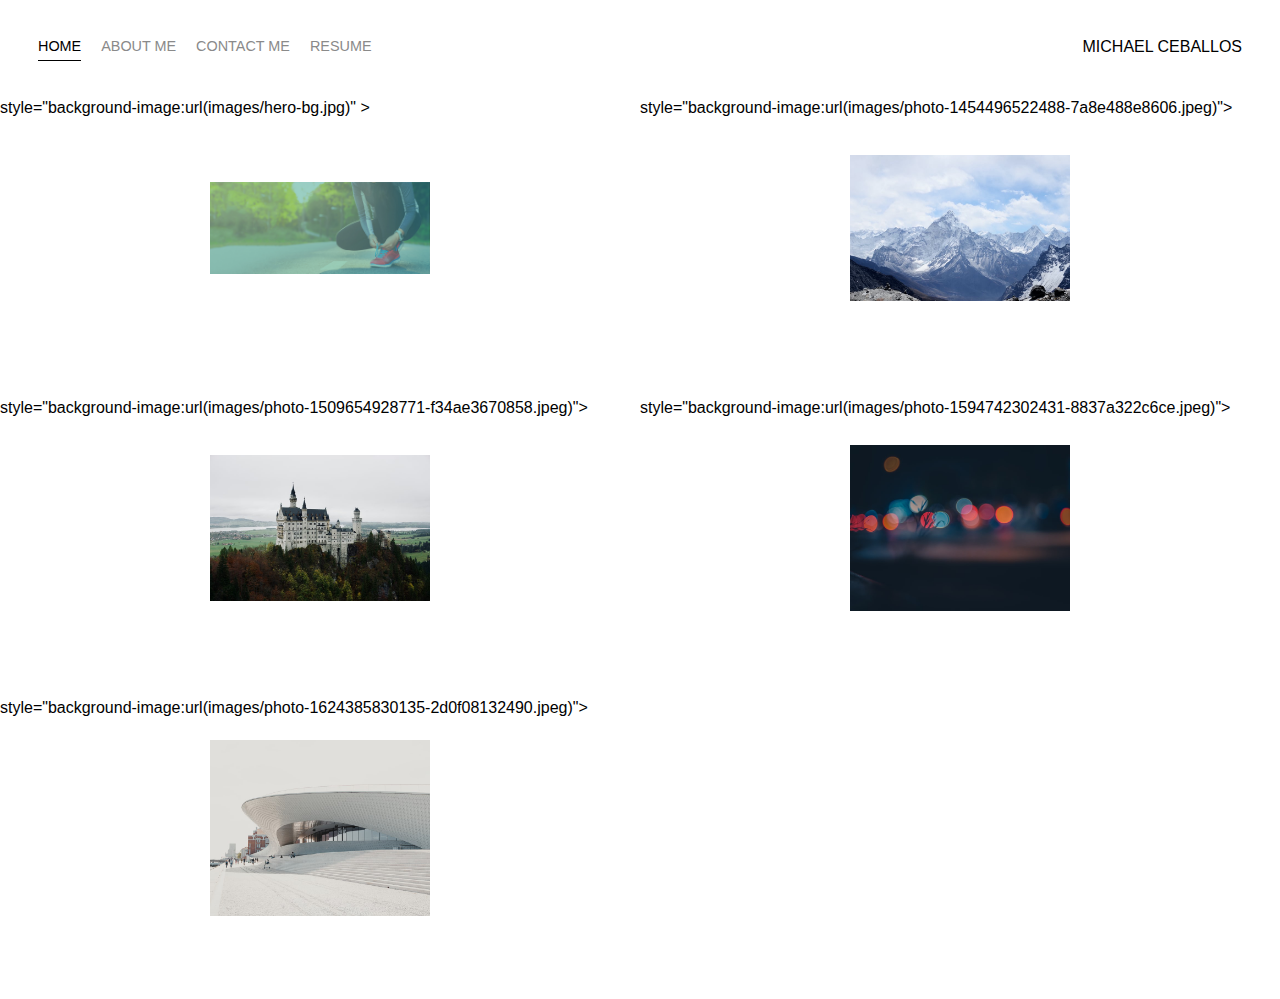
<file: index.html>
<!DOCTYPE html>
<html lang="en">
<head>
    <meta charset="UTF-8" />
    <title>Document</title>
    <link rel="stylesheet" href="styles.css">
</head>
<body>
    <div class="container">
        <div class="nav-wrapper">
            <div class="left-side"> 
                <div class="nav-link-wrapper active-nav-link">
                    <a href="index.html">Home</a>
                </div>

                <div class="nav-link-wrapper">
                    <a href="about.html">About Me</a>
                </div>

                <div class="nav-link-wrapper">
                    <a href="index.html">Contact Me</a>
                </div>

                <div class="nav-link-wrapper">
                    <a href="index.html">Resume</a>
                </div>
            </div>

            <div class="right-side">
                <div class="brand">
                    <div>MICHAEL CEBALLOS</div>
                </div>
            </div>
        </div>

        <div class="content-wrapper">
            <div class="portfolio-items-wrapper">

                <div class="portfolio-item-wrapper">
                    <div class="portfolio-img-background"> style="background-image:url(images/hero-bg.jpg)" ></div>
                 <div class="img-text-wrapper">
                    <div class="logo-wrapper">
                        <img src="images/hero-bg.jpg" > 
                    </div>

                    <div class="subtitle">
                       Run Buddy
                     </div>
                </div>
            </div>
            <div class="portfolio-item-wrapper">
                <div class="portfolio-img-background"> style="background-image:url(images/photo-1454496522488-7a8e488e8606.jpeg)"></div>

                <div class="img-text-wrapper">
                    <div class="logo-wrapper">
                        <img src="images/photo-1454496522488-7a8e488e8606.jpeg">
                    </div>
                    
                    <div class="subtitle">
                        Mountains
                     </div>
                </div>
            </div>

            <div class="portfolio-item-wrapper">
                <div class="portfolio-img-background"> style="background-image:url(images/photo-1509654928771-f34ae3670858.jpeg)"></div>

                <div class="img-text-wrapper">
                    <div class="logo-wrapper">
                        <img src="images/photo-1509654928771-f34ae3670858.jpeg">
                    </div>
                    
                    <div class="subtitle">
                       Neuschwanstein Castle
                     </div>
                </div>
            </div>
            <div class="portfolio-item-wrapper">
                <div class="portfolio-img-background"> style="background-image:url(images/photo-1594742302431-8837a322c6ce.jpeg)"></div>

                <div class="img-text-wrapper">
                    <div class="logo-wrapper">
                        <img src="images/photo-1594742302431-8837a322c6ce.jpeg">
                    </div>
                    
                    <div class="subtitle">
                        Night Lights
                     </div>
                </div>
            </div>
            <div class="portfolio-item-wrapper">
                <div class="portfolio-img-background"> style="background-image:url(images/photo-1624385830135-2d0f08132490.jpeg)"></div>

                <div class="img-text-wrapper">
                    <div class="logo-wrapper">
                        <img src="images/photo-1624385830135-2d0f08132490.jpeg">
                    </div>
                    
                    <div class="subtitle">
                        Architecture
                     </div>
                </div>
            </div>

</body>
<script>
    const portfolioItems = document.querySelectorAll('.portfolio-item-wrapper') 

    portfolioItems.forEach(portfolioItem => {
         portfolioItem.addEventListener('mouseover', () => {
            portfolioItem.childNodes[1].classList.add('img-darken');
        })

           portfolioItem.addEventListener('mouseout', () => {
                portfolioItem.childNodes[1].classList.remove('img-darken');
        })
    })   
</script>
</html>
</file>
<file: styles.css>
/* Master styles */
body {
    font-family: "Arial", sans-serif;
    margin: 0px;
}

.container {
    display: grid;
    grid-template-columns: 1fr;
}

/* Nav styles */
.nav-wrapper {
    display: flex;
    justify-content: space-between;
    padding: 38px;
}

.left-side {
    display: flex;
}

.nav-wrapper > .left-side > div {
    margin-right: 20px;
    font-size: 0.9em;
    text-transform: uppercase;
}

.nav-link-wrapper {
    height: 22px;
    border-bottom: 1px solid transparent;
    transition: border-bottom 0.5s;
}

.nav-link-wrapper a {
    color: #8a8a8a;
    text-decoration: none;
    transition: color 0.5s;
}

.nav-link-wrapper:hover {
    border-bottom: 1px solid black;
}

.nav-link-wrapper a:hover {
    color: black;
}

.active-nav-link {
    border-bottom: 1px solid black;
}

.active-nav-link a {
    color: black !important;
}

/* Portfolio styles */

.portfolio-items-wrapper {
    display: grid;
    grid-template-columns: 1fr 1fr;
  
    
}

.portfolio-item-wrapper {
    position: relative;
}

.portfolio-img-background {
    height:300px;
    width: 100%;
    background-size: cover;
    background-position: center;
    background-repeat: no-repeat;
}

.img-text-wrapper {
    position: absolute;
    top: 0;
    display: flex;
    flex-direction: column;
    justify-content: center;
    align-items: center;
    height: 100%;
    text-align: center;
    padding-left: 100px;
    padding-right: 100px;
}


.logo-wrapper img {
    width: 50%;
    margin-bottom: 20px;
}

.img-text-wrapper .subtitle {
    transition: 1s;
    font-weight: 600;
    color: transparent;
}

.img-text-wrapper:hover .subtitle {
    font-weight: 600;
    color: lightseagreen;
}

.img-darken {
    transition: 1s;
    filter: brightness(10%);
}

/* About page */
.two-column-wrapper {
     display: grid;
     grid-template-columns: 1fr 1fr;
}

.profile-image-wrapper img {
    width: 100%;
}

.profile-content-wrapper {
    padding: 30px;

}

.profile-content-wrapper h1 {
    color: lightseagreen;
}
</file>
